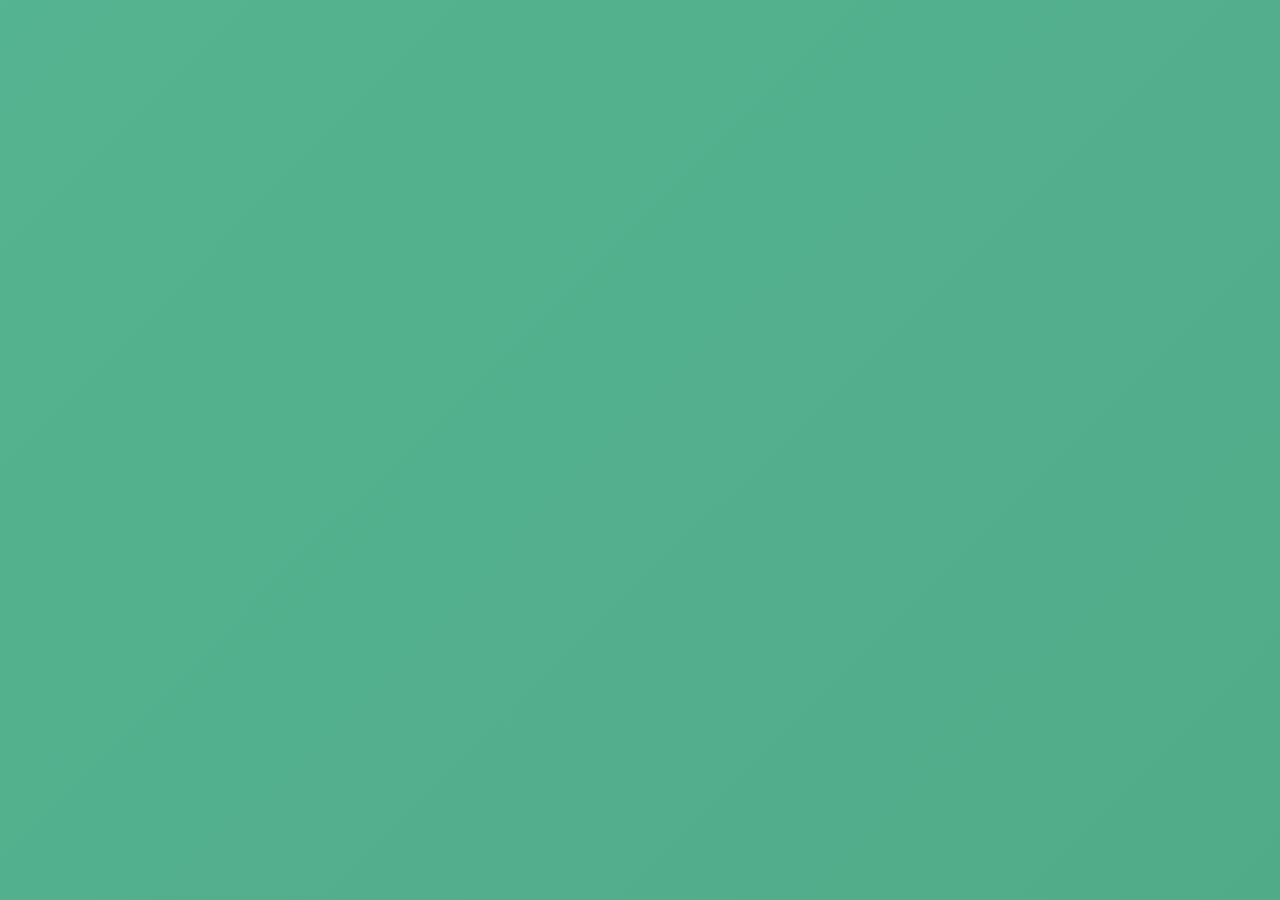
<file: project_mindsync/login-novo/index.html>
<!DOCTYPE html>
<html lang="pt-br">

    <head>
        <meta charset="UTF-8">
        <meta name="viewport" content="width=device-width, initial-scale=1.0">
        <title>Mind Sync</title>
        <link rel="stylesheet" href="style_login.css">
    </head>

    <body>
        <div id="container" class="container">
            <!-- FORM SECTION -->
            <div class="row">
                <!-- SIGN UP -->
                <div class="col align-items-center flex-col sign-up">
                    <div class="form-wrapper align-items-center">
                        <div class="form sign-up">
                            <div class="suporte">
                                <label for="text">E-mail: MindSync_Suporte@gmail.com</label><br><br><br>

                                <label for="text">Telegram: https://t.me/Suporte_MindSync</label><br><br><br>

                                <label for="text">Instagram: @MindSync_Oficial</label><br><br><br><br><br><br>

                            </div>
                            <p>
                                <span>
                                    Sem mais dúvidas?
                                </span>
                                <b onclick="toggle()" class="pointer">
                                    Volte para Login!
                                </b>
                            </p>
                        </div>
                    </div>

                </div>
                <!-- END SIGN UP -->
                <!-- SIGN IN -->
                <div class="col align-items-center flex-col sign-in">
                    <div class="form-wrapper align-items-center">
                        <form action="login.php" method="POST">
                        <div class="form sign-in">
                            <div class="input-group">
                                <i class='bx bxs-user'></i>
                                <input type="text" name="username" class="input-group"
                                placeholder="Matrícula" required>
                            </div>
                            <div class="input-group">
                                <i class='bx bxs-lock-alt'></i>
                                <input type="password" name="password" placeholder="Senha" required>
                            </div>
                            <button type="submit">Logar</button>
                            <p>
                                <span>
                                    Precisa de Ajuda?
                                </span>
                                <b onclick="toggle()" class="pointer">
                                    Suporte aqui!
                                </b>
                            </p>
                        </div>
                    </form>
                    </div>
                </div>
                <!-- END SIGN IN -->
            </div>
            <!-- END FORM SECTION -->
            <!-- CONTENT SECTION -->
            <div class="row content-row">
                <!-- SIGN IN CONTENT -->
                <div class="col align-items-center flex-col">
                    <div class="text sign-in">
                        <h2>
                            Bem-vindo ao <br>Mind Sync
                        </h2>
                        <p>
                            A plataforma de gestão de pacientes
                            <br>deixe-nos ajudar a gerir <br>melhor sua clínica.
                        </p>
                    </div>
                    <div class="img sign-in">

                    </div>
                </div>
                <!-- END SIGN IN CONTENT -->
                <!-- SIGN UP CONTENT -->
                <div class="col align-items-center flex-col">
                    <div class="img sign-up">

                    </div>
                    <div class="text sign-up">
                        <h2 class="Mind-Sync">
                          Suporte Mind Sync
                        </h2>
                        <p class="Suporte">
                            Precisa de ajuda?<br>
                            Contatos para Suporte.
                        </p>
                    </div>
                </div>
                <!-- END SIGN UP CONTENT -->
            </div>
            <!-- END CONTENT SECTION -->
</file>
<file: project_mindsync/login-novo/style_login.css>
:root {
    --primary-color: #4EA685;
    --secondary-color: #57B894;
    --black: #000000;
    --white: #ffffff;
    --gray: #efefef;
    --gray-2: #757575;

    --facebook-color: #4267B2;
    --google-color: #DB4437;
    --twitter-color: #1DA1F2;
    --insta-color: #E1306C;
}

@import url('https://fonts.googleapis.com/css2?family=Poppins:wght@200;300;400;500;600&display=swap');

* {
    font-family: 'Poppins', sans-serif;
    margin: 0;
    padding: 0;
    box-sizing: border-box;
}

html,
body {
    height: 100vh;
    overflow: hidden;
}

.container {
    position: relative;
    min-height: 100vh;
    overflow: hidden;
}

.row {
    display: flex;
    flex-wrap: wrap;
    height: 100vh;
}

.col {
    width: 50%;
}

.align-items-center {
    display: flex;
    align-items: center;
    justify-content: center;
    text-align: center;
}

.form-wrapper {
    width: 100%;
    max-width: 28rem;
}

.form {
    padding: 1rem;
    background-color:
        var(--white);
    border-radius: 1.5rem;
    width: 100%;
    box-shadow: rgba(0, 0, 0, 0.35) 0px 5px 15px;
    transform: scale(0);
    transition: .5s ease-in-out;
    transition-delay: 1s;
}

.input-group {
    position: relative;
    width: 100%;
    margin: 1rem 0;
}

.input-group i {
    position: absolute;
    top: 50%;
    left: 1rem;
    transform: translateY(-50%);
    font-size: 1.4rem;
    color: var(--gray-2);
}

.input-group input {
    width: 100%;
    padding: 1rem 3rem;
    font-size: 1rem;
    background-color: var(--gray);
    border-radius: .5rem;
    border: 0.125rem solid var(--white);
    outline: none;
}

.input-group input:focus {
    border: 0.125rem solid var(--primary-color);
}

.form button {
    cursor: pointer;
    width: 100%;
    border: none;
    padding: .6rem 0;
    border-radius: .5rem;
    background-color:
        var(--primary-color);
    color: var(--white);
    font-size: 1.2rem;
    outline: none;
}

.form p {
    margin: 1rem 0;
    font-size: .7rem;
}

.flex-col {
    flex-direction: column;
}

.social-list {
    margin: 2rem 0;
    padding: 1rem;
    border-radius: 1.5rem;
    width: 100%;
    box-shadow: rgba(0, 0, 0, 0.35) 0px 5px 15px;
    transform: scale(0);
    transition: .5s ease-in-out;
    transition-delay: 1.2s;
}

.social-list>div {
    color: var(--white);
    margin: 0 .5rem;
    padding: .7rem;
    cursor: pointer;
    border-radius: .5rem;
    cursor: pointer;
    transform: scale(0);
    transition: .5s ease-in-out;
}

.social-list>div:nth-child(1) {
    transition-delay: 1.4s;
}

.social-list>div:nth-child(2) {
    transition-delay: 1.6s;
}

.social-list>div:nth-child(3) {
    transition-delay: 1.8s;
}

.social-list>div:nth-child(4) {
    transition-delay: 2s;
}

.social-list>div>i {
    font-size: 1.5rem;
    transition: .4s ease-in-out;
}

.social-list>div:hover i {
    transform: scale(1.5);
}

.facebook-bg {
    background-color: var(--facebook-color);
}

.google-bg {
    background-color: var(--google-color);
}

.twitter-bg {
    background-color: var(--twitter-color);
}

.insta-bg {
    background-color: var(--insta-color);
}

.pointer {
    cursor: pointer;
}

.container.sign-in .form.sign-in,
.container.sign-in .social-list.sign-in,
.container.sign-in .social-list.sign-in>div,
.container.sign-up .form.sign-up,
.container.sign-up .social-list.sign-up,
.container.sign-up .social-list.sign-up>div {
    transform: scale(1);
}

.content-row {
    position: absolute;
    top: 0;
    left: 0;
    pointer-events: none;
    z-index: 6;
    width: 100%;
}

.text {
    margin: 4rem;
    color: var(--white);
}

.text h2 {
    font-size: 3.5rem;
    font-weight: 800;
    margin: 2rem 0;
    transition: 1s ease-in-out;
}

.text p {
    font-weight: 600;
    transition: 1s ease-in-out;
    transition-delay: .2s;
}

.img img {
    width: 30vw;
    transition: 1s ease-in-out;
    transition-delay: .4s;
}

.text.sign-in h2,
.text.sign-in p,
.img.sign-in img {
    transform: translateX(-250%);
}

.text.sign-up h2,
.text.sign-up p,
.img.sign-up img {
    transform: translateX(250%);
}

.container.sign-in .text.sign-in h2,
.container.sign-in .text.sign-in p,
.container.sign-in .img.sign-in img,
.container.sign-up .text.sign-up h2,
.container.sign-up .text.sign-up p,
.container.sign-up .img.sign-up img {
    transform: translateX(0);
}

.text.sign-up {
    position: absolute;
    top: 200px;
    right: 5px; /* Ajuste essa distância do lado direito */
    bottom: 20px; /* Ajuste essa distância da parte inferior */
    text-align: right; /* Alinhe o texto à direita */
}

.text.sign-up h2 {
    font-size: 50px; /* Ajuste o tamanho do texto */
    color: var(--white); /* Mude a cor do texto se necessário */
}

.text.sign-up p {
    font-size: 23px; /* Ajuste o tamanho do parágrafo */
    color: var(--white);
}

.text.sign-in {
    position: absolute;
    top: 70px;
    left: 5px; /* Ajuste essa distância do lado direito */
    text-align: left; /* Alinhe o texto à direita */
}

.text.sign-in h2 {
    font-size: 65px; /* Ajuste o tamanho do texto */
    color: var(--white); /* Mude a cor do texto se necessário */
}

.text.sign-in p {
    font-size: 23px; /* Ajuste o tamanho do parágrafo */
    color: var(--white);
}

.suporte{
    text-align: left;
}

/* BACKGROUND */

.container::before {
    content: "";
    position: absolute;
    top: 0;
    right: 0;
    height: 100vh;
    width: 300vw;
    transform: translate(35%, 0);
    background-image: linear-gradient(-45deg, var(--primary-color) 0%, var(--secondary-color) 100%);
    transition: 1s ease-in-out;
    z-index: 6;
    box-shadow: rgba(0, 0, 0, 0.35) 0px 5px 15px;
    border-bottom-right-radius: max(50vw, 50vh);
    border-top-left-radius: max(50vw, 50vh);
}

.container.sign-in::before {
    transform: translate(0, 0);
    right: 50%;
}

.container.sign-up::before {
    transform: translate(100%, 0);
    right: 50%;
}

/* RESPONSIVE */

@media only screen and (max-width: 425px) {

    .container::before,
    .container.sign-in::before,
    .container.sign-up::before {
        height: 100vh;
        border-bottom-right-radius: 0;
        border-top-left-radius: 0;
        z-index: 0;
        transform: none;
        right: 0;
    }

    /* .container.sign-in .col.sign-up {
transform: translateY(100%);
} */

    .container.sign-in .col.sign-in,
    .container.sign-up .col.sign-up {
        transform: translateY(0);
    }

    .content-row {
        align-items: flex-start !important;
    }

    .content-row .col {
        transform: translateY(0);
        background-color: unset;
    }

    .col {
        width: 100%;
        position: absolute;
        padding: 2rem;
        background-color: var(--white);
        border-top-left-radius: 2rem;
        border-top-right-radius: 2rem;
        transform: translateY(100%);
        transition: 1s ease-in-out;
    }

    .row {
        align-items: flex-end;
        justify-content: flex-end;
    }

    .form,
    .social-list {
        box-shadow: none;
        margin: 0;
        padding: 0;
    }

    .text {
        margin: 0;
    }

    .text p {
        display: none;
    }

    .text h2 {
        margin: .5rem;
        font-size: 2rem;
    }
}


/* -- YouTube Link Styles -- */

#source-link {
    top: 60px;
}

#source-link>i {
    color: rgb(94, 106, 210);
}

#yt-link {
    top: 10px;
}

#yt-link>i {
    color: rgb(219, 31, 106);

}

.meta-link {
    align-items: center;
    backdrop-filter: blur(3px);
    background-color: rgba(255, 255, 255, 0.05);
    border: 1px solid rgba(255, 255, 255, 0.1);
    border-radius: 6px;
    box-shadow: 2px 2px 2px rgba(0, 0, 0, 0.1);
    cursor: pointer;
    display: inline-flex;
    gap: 5px;
    left: 10px;
    padding: 10px 20px;
    position: fixed;
    text-decoration: none;
    transition: background-color 600ms, border-color 600ms;
    z-index: 10000;
}

.meta-link:hover {
    background-color: rgba(255, 255, 255, 0.1);
    border: 1px solid rgba(255, 255, 255, 0.2);
}

.meta-link>i,
.meta-link>span {
    height: 20px;
    line-height: 20px;
}

.meta-link>span {
    color: white;
    font-family: "Rubik", sans-serif;
    transition: color 600ms;
}
</file>
